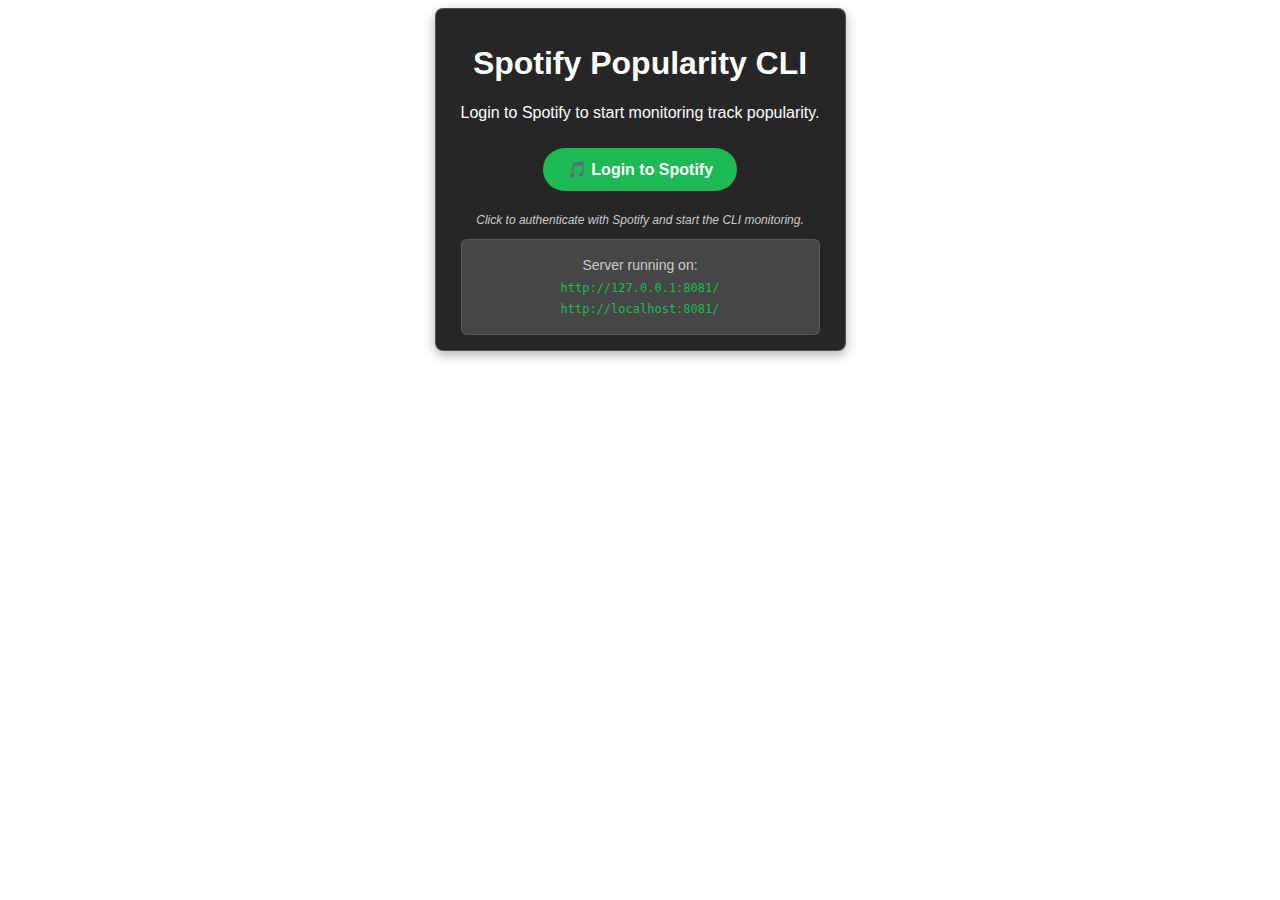
<file: public/index.html>
<!DOCTYPE html>
<html lang="ja">
  <head>
    <meta charset="UTF-8" />
    <meta name="viewport" content="width=device-width, initial-scale=1.0" />
    <title>Spotify Popularity Login</title>
    <link rel="stylesheet" href="style.css" />
  </head>
  <body>
    <div id="container">
      <h1>Spotify Popularity CLI</h1>
      <p>Login to Spotify to start monitoring track popularity.</p>
      <div id="controls">
        <div id="login-section">
          <button id="login-btn" onclick="handleLogin()">
            🎵 Login to Spotify
          </button>
          <p class="login-note">
            Click to authenticate with Spotify and start the CLI monitoring.
          </p>
        </div>
        <div id="server-info">
          <p>Server running on:</p>
          <ul>
            <li>
              <a href="http://127.0.0.1:8081/" target="_blank"
                >http://127.0.0.1:8081/</a
              >
            </li>
            <li>
              <a href="http://localhost:8081/" target="_blank"
                >http://localhost:8081/</a
              >
            </li>
          </ul>
        </div>
      </div>
    </div>
    <script src="script.js" defer></script>
  </body>
</html>
</file>
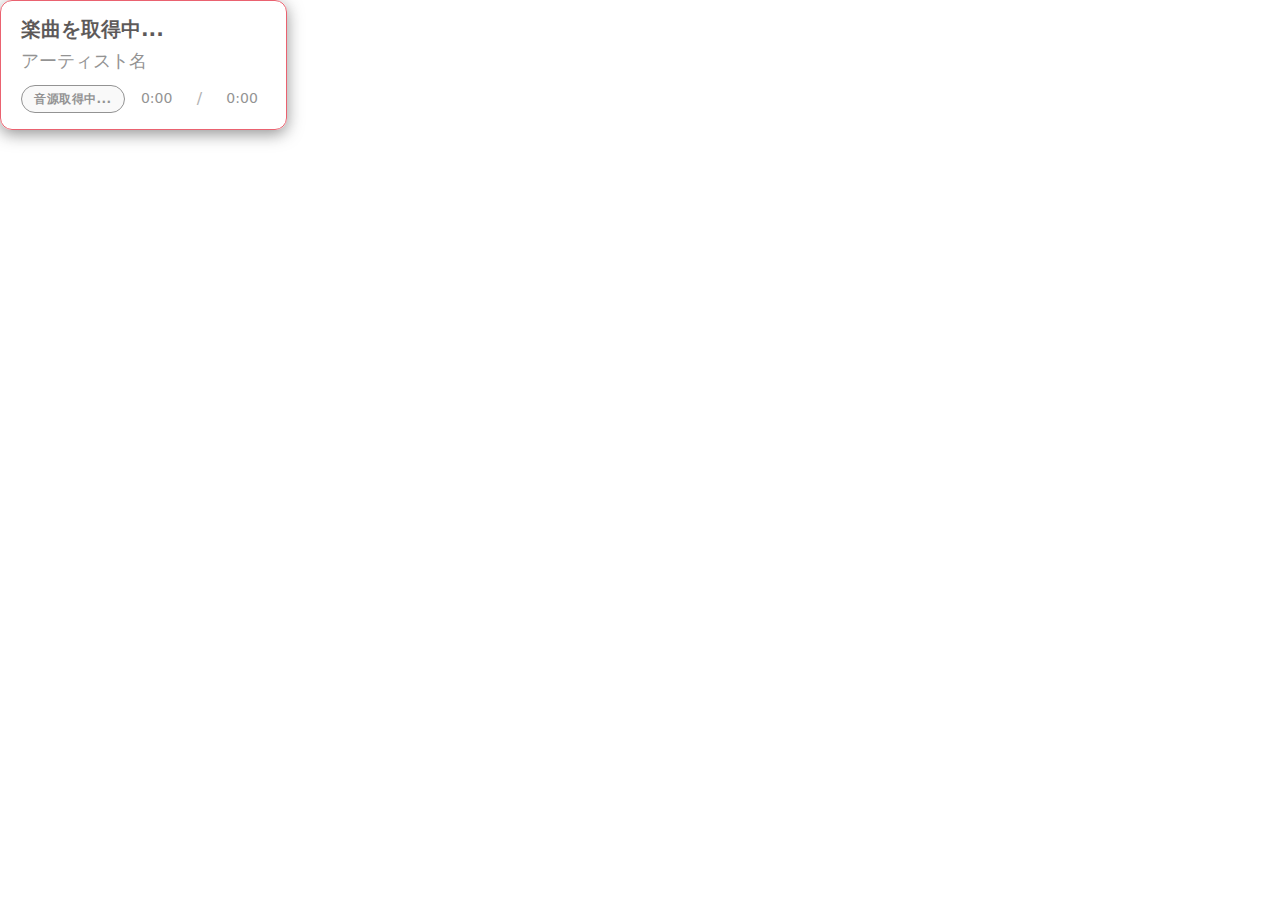
<file: public/overlay.html>
<!DOCTYPE html>
<html lang="ja">
  <head>
    <meta charset="UTF-8" />
    <meta name="viewport" content="width=device-width, initial-scale=1.0" />
    <title>Spotify Now Playing - OBS Overlay</title>
    <link rel="stylesheet" href="overlay-style.css" />
    <meta
      name="description"
      content="Spotify楽曲情報をリアルタイム表示するOBSオーバーレイ"
    />
  </head>
  <body>
    <main id="overlay-container" aria-live="polite">
      <h1 style="display: none">楽曲再生情報</h1>
      <section id="track-info" aria-label="現在の楽曲情報">
        <div class="track-details">
          <p id="track-name" class="track-title">楽曲を取得中...</p>
          <p id="artist-name" class="artist-name">アーティスト名</p>
          <div class="track-meta">
            <span id="source-name" class="source-info" title="音源情報"
              >音源取得中...</span
            >
            <span id="current-time" class="current-time">0:00</span>
            <span class="time-separator">/</span>
            <span id="track-duration" class="track-duration">0:00</span>
            <span
              id="playlist-in-indicator"
              class="playlist-in-indicator"
              style="display: none"
              >🎵 プレイリスト内楽曲</span
            >
            <span
              id="playlist-other-indicator"
              class="playlist-other-indicator"
              style="display: none"
              >📂 アルバム/アーティスト再生</span
            >
            <span
              id="playlist-none-indicator"
              class="playlist-none-indicator"
              style="display: none"
              >🎯 プレイリスト外楽曲</span
            >
            <span
              id="popularity-indicator"
              class="popularity-indicator"
              style="display: none"
              >人気度: 0</span
            >
            <span
              id="local-indicator"
              class="local-indicator"
              style="display: none"
              >ローカル再生: ○</span
            >
          </div>
        </div>
      </section>
    </main>
    <script src="js/main.js" type="module"></script>
  </body>
</html>
</file>
<file: public/style.css>
body {
  background-color: transparent;
  color: white;
  font-family: sans-serif;
  text-align: center;
}

#container {
  display: inline-block;
  background-color: rgba(0, 0, 0, 0.85);
  padding: 15px 25px;
  border-radius: 8px;
  border: 1px solid rgba(255, 255, 255, 0.2);
  box-shadow: 0 4px 12px rgba(0, 0, 0, 0.3);
}

#track-info p {
  margin: 8px 0;
  text-shadow: 1px 1px 2px rgba(0, 0, 0, 0.8);
  font-weight: 500;
}

#track-info p:first-child {
  font-size: 18px;
  font-weight: bold;
  color: #1db954;
}

#track-info p:last-child {
  font-size: 14px;
  color: #cccccc;
}

#controls {
  margin-top: 15px;
}

#login-link {
  display: inline-block;
  background-color: #1db954;
  color: white;
  text-decoration: none;
  padding: 10px 20px;
  border-radius: 25px;
  font-weight: bold;
  transition: background-color 0.3s;
  margin-bottom: 15px;
}

#login-link:hover {
  background-color: #1ed760;
}

#server-info {
  background-color: rgba(255, 255, 255, 0.15);
  padding: 12px;
  border-radius: 6px;
  margin-top: 10px;
  border: 1px solid rgba(255, 255, 255, 0.1);
}

#server-info p {
  margin: 5px 0;
  font-size: 14px;
  color: #ccc;
}

#server-info ul {
  list-style: none;
  padding: 0;
  margin: 5px 0;
}

#server-info li {
  margin: 3px 0;
}

#server-info a {
  color: #1db954;
  text-decoration: none;
  font-family: monospace;
  font-size: 12px;
}

#server-info a:hover {
  text-decoration: underline;
}

#obs-info {
  background-color: rgba(29, 185, 84, 0.15);
  padding: 12px;
  border-radius: 6px;
  margin: 10px 0;
  border: 1px solid rgba(29, 185, 84, 0.3);
}

#obs-info p {
  margin: 5px 0;
  font-size: 14px;
}

.obs-link {
  display: block;
  background-color: #1db954;
  color: white !important;
  text-decoration: none;
  padding: 8px 15px;
  border-radius: 5px;
  font-family: monospace;
  font-size: 13px;
  margin: 8px 0;
  transition: background-color 0.3s;
}

.obs-link:hover {
  background-color: #1ed760;
  text-decoration: none !important;
}

.obs-note {
  font-size: 12px !important;
  color: #aaa !important;
  font-style: italic;
  margin-top: 5px !important;
}

#vlc-info {
  background-color: rgba(255, 165, 0, 0.15);
  padding: 12px;
  border-radius: 6px;
  margin: 10px 0;
  border: 1px solid rgba(255, 165, 0, 0.3);
}

#vlc-info p {
  margin: 5px 0;
  font-size: 14px;
}

.vlc-link {
  display: block;
  background-color: #ff6600;
  color: white !important;
  text-decoration: none;
  padding: 8px 15px;
  border-radius: 5px;
  font-family: monospace;
  font-size: 13px;
  margin: 8px 0;
  transition: background-color 0.3s;
}

.vlc-link:hover {
  background-color: #ff8533;
  text-decoration: none !important;
}

.vlc-note {
  font-size: 12px !important;
  color: #aaa !important;
  font-style: italic;
  margin-top: 5px !important;
}

/* ソース表示スタイル */
#source-name {
  font-size: 1.2em;
  padding: 8px 16px;
  border-radius: 20px;
  margin-bottom: 15px;
  font-weight: bold;
  border: 2px solid;
  min-width: 80px;
  display: inline-block;
  text-shadow: 1px 1px 2px rgba(0, 0, 0, 0.8);
}

.source-spotify {
  background-color: #1db954;
  color: #000;
  border-color: #1db954;
}

.source-vlc {
  background-color: #ff6600;
  color: #fff;
  border-color: #ff6600;
}

.source-unknown {
  background-color: #666;
  color: #ccc;
  border-color: #666;
}

.source-disconnected {
  background-color: #444;
  color: #999;
  border-color: #444;
}

.source-error {
  background-color: #e22134;
  color: #fff;
  border-color: #e22134;
}

/* ログイン関連スタイル */
#login-btn {
  background-color: #1db954;
  color: #fff;
  border: none;
  padding: 12px 24px;
  border-radius: 25px;
  cursor: pointer;
  font-size: 1em;
  font-weight: bold;
  margin: 10px;
  transition: background-color 0.3s ease;
}

#login-btn:hover {
  background-color: #1ed760;
}

#login-status {
  font-size: 1em;
  padding: 8px 16px;
  border-radius: 15px;
  margin: 10px;
  font-weight: bold;
}

.status-authenticated {
  background-color: rgba(29, 185, 84, 0.2);
  color: #1db954;
  border: 1px solid #1db954;
}

.status-unauthenticated {
  background-color: rgba(255, 165, 0, 0.2);
  color: #ffa500;
  border: 1px solid #ffa500;
}

.status-vlc-mode {
  background-color: rgba(255, 102, 0, 0.2);
  color: #ff6600;
  border: 1px solid #ff6600;
}

/* ログインURL表示 */
#login-url-info {
  margin-top: 15px;
  padding: 10px;
  background-color: rgba(29, 185, 84, 0.1);
  border-radius: 5px;
  border: 1px solid rgba(29, 185, 84, 0.3);
}

#login-url-info p {
  margin: 5px 0;
  font-size: 14px;
}

.login-url {
  color: #1db954;
  text-decoration: none;
  font-weight: bold;
  padding: 5px 10px;
  background-color: rgba(29, 185, 84, 0.2);
  border-radius: 3px;
  display: inline-block;
  margin: 5px 0;
}

.login-url:hover {
  background-color: rgba(29, 185, 84, 0.3);
  text-decoration: underline;
}

.login-note {
  font-size: 12px;
  color: #cccccc;
  font-style: italic;
}

/* レスポンシブデザイン */
@media (max-width: 600px) {
  #track-name {
    font-size: 1.5em;
  }

  #artist-name {
    font-size: 1.2em;
  }

  #source-name {
    font-size: 1em;
  }
}
</file>
<file: public/overlay-style.css>
/**
 * Spotify Overlay Styles - Refactored
 * モダンCSS設計：カスタムプロパティ、フレキシブルレイアウト、アクセシビリティ対応
 */

/* =============================================================================
   CSS カスタムプロパティ（CSS変数）
   ============================================================================= */
:root {
  /* カラーパレット */
  --color-primary: #1db954; /* Spotify Green */
  --color-primary-dark: #1aa34a;
  --color-primary-light: #1ed760;
  --color-secondary: #191414; /* Spotify Black */
  --color-text: #ffffff;
  --color-text-muted: #b3b3b3;
  --color-bg-overlay: rgba(0, 0, 0, 0.9);
  --color-bg-overlay-light: rgba(0, 0, 0, 0.7);
  --color-border: rgba(29, 185, 84, 0.6);
  --color-vlc: #ff8800;
  --color-error: #e22134;

  /* タイポグラフィ */
  --font-family-primary: "Segoe UI", system-ui, -apple-system,
    BlinkMacSystemFont, sans-serif;
  --font-size-xs: 0.75rem; /* 12px */
  --font-size-sm: 0.875rem; /* 14px */
  --font-size-base: 1rem; /* 16px */
  --font-size-lg: 1.125rem; /* 18px */
  --font-size-xl: 1.25rem; /* 20px */
  --font-size-2xl: 1.5rem; /* 24px */
  --font-weight-normal: 400;
  --font-weight-medium: 500;
  --font-weight-semibold: 600;
  --font-weight-bold: 700;

  /* スペーシング */
  --spacing-xs: 0.25rem; /* 4px */
  --spacing-sm: 0.5rem; /* 8px */
  --spacing-md: 0.75rem; /* 12px */
  --spacing-lg: 1rem; /* 16px */
  --spacing-xl: 1.25rem; /* 20px */
  --spacing-2xl: 1.5rem; /* 24px */
  --spacing-3xl: 2rem; /* 32px */

  /* ボーダー半径 */
  --radius-sm: 0.25rem; /* 4px */
  --radius-md: 0.5rem; /* 8px */
  --radius-lg: 0.75rem; /* 12px */
  --radius-xl: 1rem; /* 16px */
  --radius-full: 9999px;

  /* シャドウ */
  --shadow-text: 1px 1px 3px rgba(0, 0, 0, 0.9);
  --shadow-card: 0 4px 16px rgba(0, 0, 0, 0.6);
  --shadow-card-hover: 0 8px 32px rgba(0, 0, 0, 0.8);

  /* トランジション */
  --transition-fast: 0.15s ease;
  --transition-base: 0.3s ease;
  --transition-slow: 0.5s ease;
}

/* =============================================================================
   リセット・ベーススタイル
   ============================================================================= */
*,
*::before,
*::after {
  box-sizing: border-box;
}

body {
  margin: 0;
  padding: 0;
  background-color: transparent;
  color: var(--color-text);
  font-family: var(--font-family-primary);
  font-size: var(--font-size-base);
  font-weight: var(--font-weight-normal);
  line-height: 1.5;
  overflow: hidden;
  -webkit-font-smoothing: antialiased;
  -moz-osx-font-smoothing: grayscale;
}

/* スクリーンリーダー専用テキスト */
.sr-only {
  display: none !important;
}

/* より詳細なsr-onlyクラス（予備用） */
.sr-only-detail {
  position: absolute;
  width: 1px;
  height: 1px;
  padding: 0;
  margin: -1px;
  overflow: hidden;
  clip: rect(0, 0, 0, 0);
  white-space: nowrap;
  border: 0;
}

/* =============================================================================
   メインコンテナ
   ============================================================================= */
#overlay-container {
  background-color: var(--color-bg-overlay);
  padding: var(--spacing-lg) var(--spacing-xl);
  border-radius: var(--radius-lg);
  border: 1px solid var(--color-border);
  box-shadow: var(--shadow-card);
  display: inline-block;
  min-width: 280px;
  max-width: 400px;
  position: relative;
  animation: slideInUp var(--transition-slow) ease-out;
  transition: all var(--transition-base);
}

#overlay-container:hover {
  box-shadow: var(--shadow-card-hover);
  border-color: var(--color-primary-light);
}

/* コンテナ状態 */
#overlay-container.no-track {
  opacity: 0.7;
  border-color: var(--color-error);
}

#overlay-container.paused {
  opacity: 0.8;
  filter: grayscale(20%);
}

#overlay-container.track-change {
  animation: pulse 0.6s ease-in-out;
}

/* =============================================================================
   トラック情報セクション
   ============================================================================= */
#track-info {
  display: flex;
  flex-direction: column;
  gap: var(--spacing-md);
}

.track-details {
  display: flex;
  flex-direction: column;
  gap: var(--spacing-sm);
}

.track-meta {
  display: flex;
  align-items: center;
  gap: var(--spacing-sm);
  margin-top: var(--spacing-xs);
  flex-wrap: wrap;
}

.source-info {
  font-size: var(--font-size-sm);
  font-weight: var(--font-weight-medium);
  color: var(--color-text-muted);
  background: rgba(255, 255, 255, 0.1);
  padding: var(--spacing-xs) var(--spacing-sm);
  border-radius: var(--radius-sm);
  min-width: 4rem;
  text-align: center;
}

.source-spotify {
  background: rgba(29, 185, 84, 0.2);
  color: var(--color-primary);
}

.source-vlc {
  background: rgba(255, 136, 0, 0.2);
  color: #ff8800;
}

.source-disconnected {
  background: rgba(227, 34, 52, 0.2);
  color: var(--color-error);
}

.current-time,
.track-duration {
  font-size: var(--font-size-sm);
  font-weight: var(--font-weight-medium);
  color: var(--color-text-muted);
  background: rgba(255, 255, 255, 0.1);
  padding: var(--spacing-xs) var(--spacing-sm);
  border-radius: var(--radius-sm);
  min-width: 3rem;
  text-align: center;
}

/* スラッシュのスタイル - 独立させて見やすく */
.time-separator {
  color: var(--color-text-muted);
  font-weight: var(--font-weight-normal);
  margin: 0 var(--spacing-sm);
  opacity: 0.7;
}

/* プレイリスト状態インジケーター */
.playlist-in-indicator {
  font-size: var(--font-size-sm);
  font-weight: var(--font-weight-medium);
  color: var(--color-primary);
  background: rgba(29, 185, 84, 0.2);
  padding: var(--spacing-xs) var(--spacing-sm);
  border-radius: var(--radius-sm);
  margin-left: var(--spacing-sm);
  border: 1px solid rgba(29, 185, 84, 0.4);
}

.playlist-other-indicator {
  font-size: var(--font-size-sm);
  font-weight: var(--font-weight-medium);
  color: #3b82f6;
  background: rgba(59, 130, 246, 0.2);
  padding: var(--spacing-xs) var(--spacing-sm);
  border-radius: var(--radius-sm);
  margin-left: var(--spacing-sm);
  border: 1px solid rgba(59, 130, 246, 0.4);
}

.playlist-none-indicator {
  font-size: var(--font-size-sm);
  font-weight: var(--font-weight-medium);
  color: #f59e0b;
  background: rgba(245, 158, 11, 0.2);
  padding: var(--spacing-xs) var(--spacing-sm);
  border-radius: var(--radius-sm);
  margin-left: var(--spacing-sm);
  border: 1px solid rgba(245, 158, 11, 0.4);
}

/* 人気度インジケーター */
.popularity-indicator {
  font-size: var(--font-size-sm);
  font-weight: var(--font-weight-medium);
  color: #8b5cf6;
  background: rgba(139, 92, 246, 0.2);
  padding: var(--spacing-xs) var(--spacing-sm);
  border-radius: var(--radius-sm);
  margin-left: var(--spacing-sm);
  border: 1px solid rgba(139, 92, 246, 0.4);
}

/* ローカル再生インジケーター */
.local-indicator {
  font-size: var(--font-size-sm);
  font-weight: var(--font-weight-medium);
  color: #10b981;
  background: rgba(16, 185, 129, 0.2);
  padding: var(--spacing-xs) var(--spacing-sm);
  border-radius: var(--radius-sm);
  margin-left: var(--spacing-sm);
  border: 1px solid rgba(16, 185, 129, 0.4);
}

.playlist-indicator:hover {
  opacity: 1;
}

.track-title,
.artist-name {
  margin: 0;
  text-shadow: var(--shadow-text);
  word-wrap: break-word;
  overflow-wrap: break-word;
}

.track-title {
  font-size: var(--font-size-xl);
  font-weight: var(--font-weight-semibold);
  color: var(--color-text);
  line-height: 1.2;
}

.artist-name {
  font-size: var(--font-size-lg);
  font-weight: var(--font-weight-medium);
  color: var(--color-text-muted);
  line-height: 1.3;
}

/* =============================================================================
   ソース表示
   ============================================================================= */
.source-info {
  display: flex;
  justify-content: center;
  margin-bottom: var(--spacing-sm);
}

#source-name {
  font-size: var(--font-size-xs);
  font-weight: var(--font-weight-bold);
  padding: var(--spacing-xs) var(--spacing-md);
  border-radius: var(--radius-full);
  border: 1px solid currentColor;
  display: inline-flex;
  align-items: center;
  gap: var(--spacing-xs);
  text-shadow: none;
  text-transform: uppercase;
  letter-spacing: 0.5px;
  transition: all var(--transition-fast);
  position: relative;
  overflow: hidden;
}

#source-name::before {
  content: "";
  position: absolute;
  top: 0;
  left: -100%;
  width: 100%;
  height: 100%;
  background: linear-gradient(
    90deg,
    transparent,
    rgba(255, 255, 255, 0.2),
    transparent
  );
  transition: left var(--transition-base);
}

#source-name:hover::before {
  left: 100%;
}

/* ソース別スタイル */
.source-spotify {
  color: var(--color-primary);
  background-color: rgba(29, 185, 84, 0.1);
  border-color: var(--color-primary);
}

.source-vlc {
  color: var(--color-vlc);
  background-color: rgba(255, 136, 0, 0.1);
  border-color: var(--color-vlc);
}

.source-unknown {
  color: var(--color-text-muted);
  background-color: rgba(179, 179, 179, 0.1);
  border-color: var(--color-text-muted);
}

.source-disconnected {
  color: var(--color-error);
  background-color: rgba(226, 33, 52, 0.1);
  border-color: var(--color-error);
  animation: blink 2s infinite;
}

/* =============================================================================
   アニメーション
   ============================================================================= */
@keyframes slideInUp {
  from {
    opacity: 0;
    transform: translateY(20px) scale(0.95);
  }
  to {
    opacity: 1;
    transform: translateY(0) scale(1);
  }
}

@keyframes pulse {
  0%,
  100% {
    transform: scale(1);
  }
  50% {
    transform: scale(1.02);
  }
}

@keyframes blink {
  0%,
  50%,
  100% {
    opacity: 1;
  }
  25%,
  75% {
    opacity: 0.5;
  }
}

@keyframes fadeIn {
  from {
    opacity: 0;
  }
  to {
    opacity: 1;
  }
}

/* =============================================================================
   レスポンシブデザイン
   ============================================================================= */
@media (max-width: 480px) {
  #overlay-container {
    padding: var(--spacing-md) var(--spacing-lg);
    min-width: 240px;
    max-width: 320px;
  }

  .track-title {
    font-size: var(--font-size-lg);
  }

  .artist-name {
    font-size: var(--font-size-base);
  }
}

@media (max-width: 320px) {
  #overlay-container {
    padding: var(--spacing-sm) var(--spacing-md);
    min-width: 200px;
    max-width: 280px;
  }

  .track-title {
    font-size: var(--font-size-base);
  }

  .artist-name {
    font-size: var(--font-size-sm);
  }

  #source-name {
    font-size: 0.625rem; /* 10px */
    padding: 2px var(--spacing-sm);
  }
}

/* =============================================================================
   アクセシビリティ
   ============================================================================= */
@media (prefers-reduced-motion: reduce) {
  *,
  *::before,
  *::after {
    animation-duration: 0.01ms !important;
    animation-iteration-count: 1 !important;
    transition-duration: 0.01ms !important;
  }
}

@media (prefers-color-scheme: light) {
  :root {
    --color-bg-overlay: rgba(255, 255, 255, 0.95);
    --color-text: #191414;
    --color-text-muted: #666666;
    --shadow-text: 1px 1px 3px rgba(255, 255, 255, 0.9);
  }
}

/* =============================================================================
   ホバー・フォーカス効果（タッチデバイス以外）
   ============================================================================= */
@media (hover: hover) and (pointer: fine) {
  #overlay-container:hover {
    transform: translateY(-2px);
  }

  .source-spotify:hover {
    background-color: rgba(29, 185, 84, 0.2);
    box-shadow: 0 0 10px rgba(29, 185, 84, 0.3);
  }

  .source-vlc:hover {
    background-color: rgba(255, 136, 0, 0.2);
    box-shadow: 0 0 10px rgba(255, 136, 0, 0.3);
  }
}

/* =============================================================================
   ハイコントラストモード対応
   ============================================================================= */
@media (prefers-contrast: high) {
  #overlay-container {
    border-width: 2px;
    background-color: var(--color-secondary);
  }

  .track-title {
    font-weight: var(--font-weight-bold);
  }

  #source-name {
    border-width: 2px;
    font-weight: var(--font-weight-bold);
  }
}
</file>
